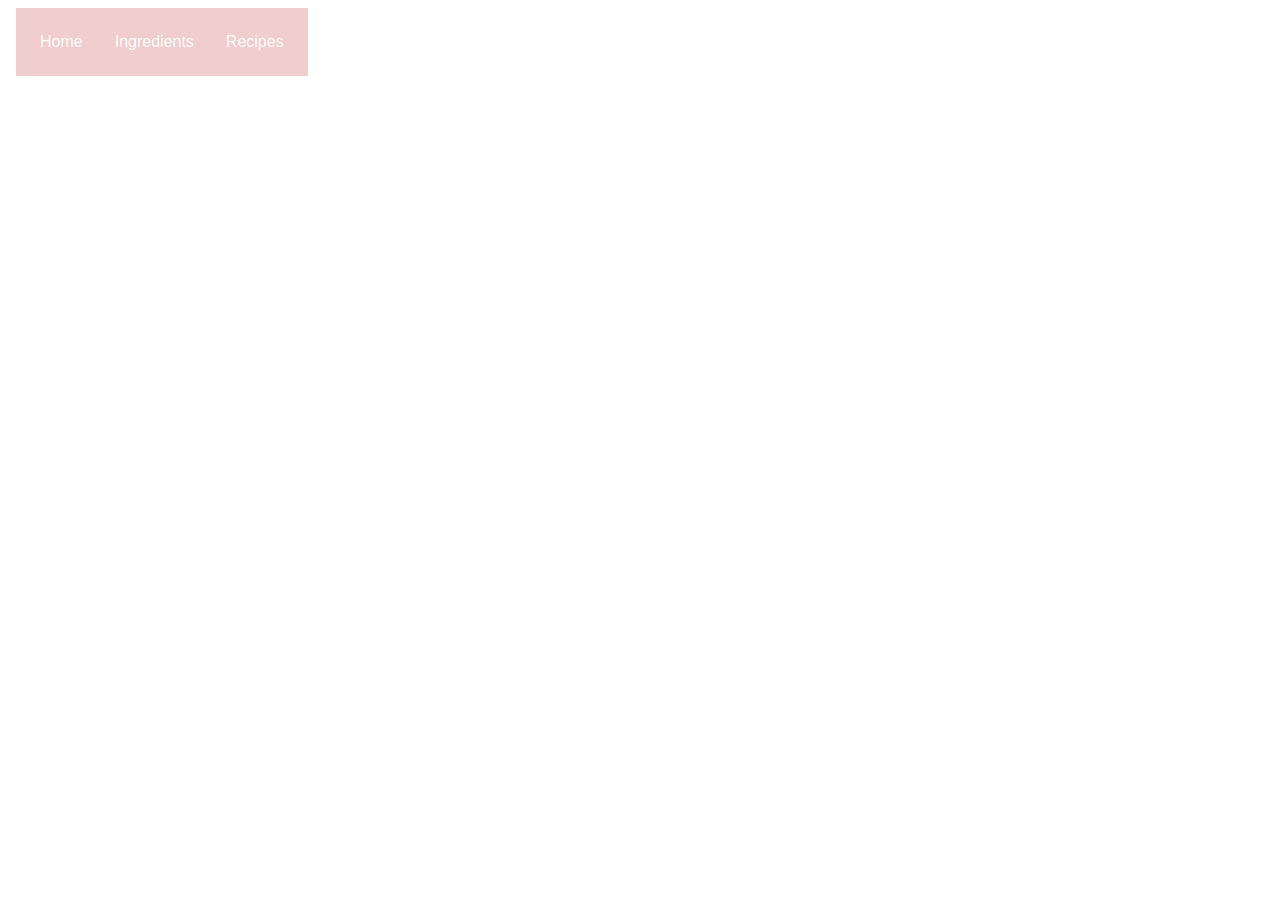
<file: index.html>
<!DOCTYPE html>
<html>
    <head>
        <title>Homepage</title>
        <link rel="stylesheet" href="https://stackpath.bootstrapcdn.com/bootstrap/4.3.1/css/bootstrap.min.css" integrity="sha384-ggOyR0iXCbMQv3Xipma34MD+dH/1fQ784/j6cY/iJTQUOhcWr7x9JvoRxT2MZw1T" crossorigin="anonymous">
        <link rel="stylesheet" type="text/css" href="index.css">
    </head>
    <body>
        <form>

            <div class="navbar">
                <ul>
                    <li class="active"><a href="#"></a>Home</li>
                    <li><a href="#"></a>Ingredients</li>
                    <li><a href="#"></a>Recipes</li>
                </ul>
            </div>
            
        </form>

        <script src="https://code.jquery.com/jquery-3.3.1.slim.min.js" integrity="sha384-q8i/X+965DzO0rT7abK41JStQIAqVgRVzpbzo5smXKp4YfRvH+8abtTE1Pi6jizo" crossorigin="anonymous"></script>
        <script src="https://cdnjs.cloudflare.com/ajax/libs/popper.js/1.14.7/umd/popper.min.js" integrity="sha384-UO2eT0CpHqdSJQ6hJty5KVphtPhzWj9WO1clHTMGa3JDZwrnQq4sF86dIHNDz0W1" crossorigin="anonymous"></script>
        <script src="https://stackpath.bootstrapcdn.com/bootstrap/4.3.1/js/bootstrap.min.js" integrity="sha384-JjSmVgyd0p3pXB1rRibZUAYoIIy6OrQ6VrjIEaFf/nJGzIxFDsf4x0xIM+B07jRM" crossorigin="anonymous"></script>
    </body>
</html>
</file>
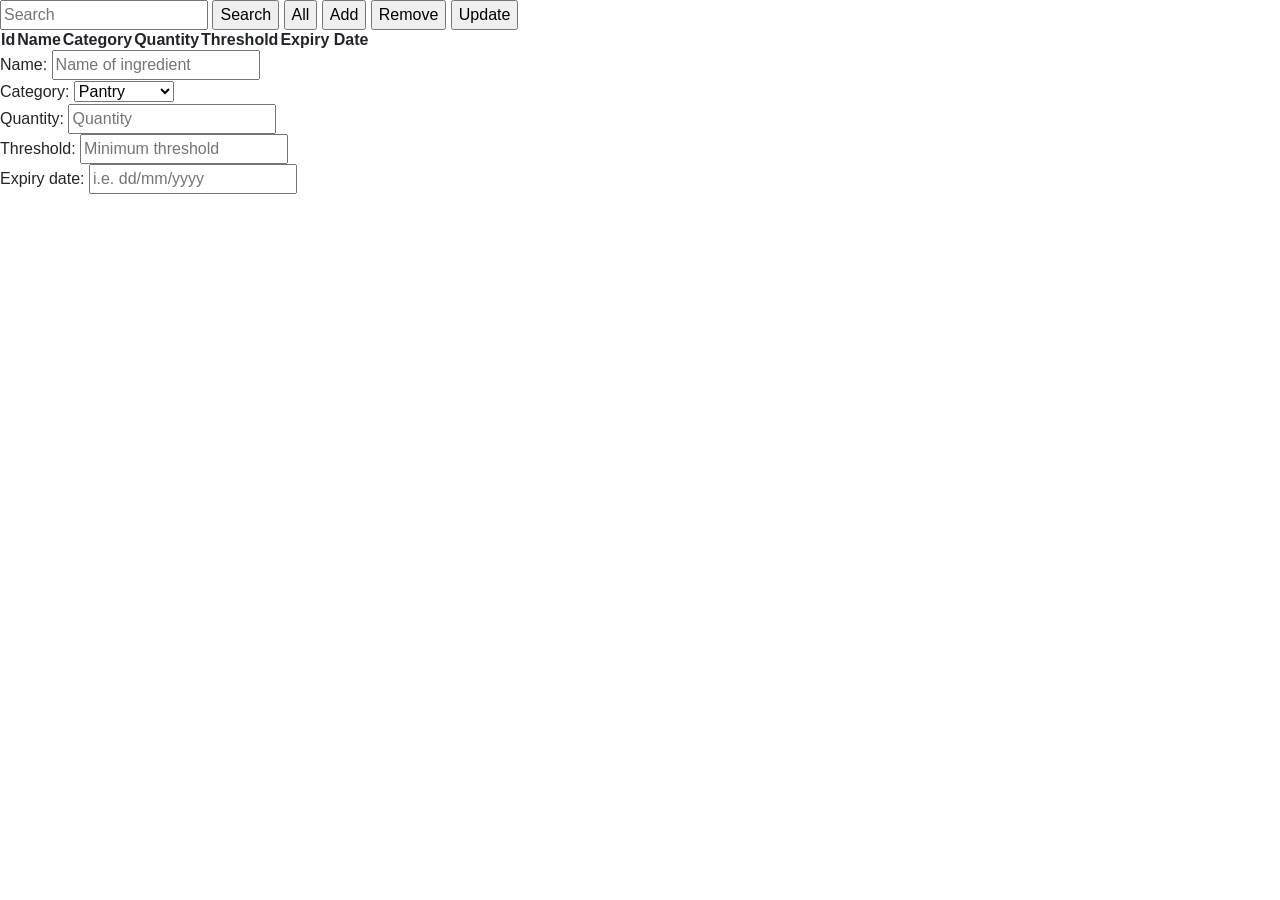
<file: ingredient.html>
<html>
    <head>
        <title>
            Ingredients
        </title>
        <link rel="stylesheet" href="https://stackpath.bootstrapcdn.com/bootstrap/4.3.1/css/bootstrap.min.css" integrity="sha384-ggOyR0iXCbMQv3Xipma34MD+dH/1fQ784/j6cY/iJTQUOhcWr7x9JvoRxT2MZw1T" crossorigin="anonymous">
    </head>
    <body>

        <input id="idIngredient" type="number" placeholder="Search">
        <input type="button" value="Search" onclick="getAnIngredient()">
        <input type="button" value="All" onclick="getAllIngredients()">
        <input type="button" value="Add" onclick="addIngredient()">
        <input type="button" value="Remove" onclick="removeIngredient()">
        <input type="button" value="Update" onclick="updateIngredient()">

        <table id="ingredientTable">
            <th>Id</th>
            <th>Name</th>
            <th>Category</th>
            <th>Quantity</th>
            <th>Threshold</th>
            <th>Expiry Date</th>
        </table>

        <div id="addingForm">
            Name:
            <input id="ingrName" type="text" placeholder="Name of ingredient">
            <br>
            Category:
            <select id="ingrCategory">
                <option value="pantry">Pantry</option>
                <option value="fridge">Fridge</option>
                <option value="freezer">Freezer</option>
                <option value="decoration">Decoration</option>
            </select>
            <br>
            Quantity:
            <input id="ingrQuantity" type="number" placeholder="Quantity">
            <br>
            Threshold:
            <input id="ingrThreshold" type="number" placeholder="Minimum threshold">
            <br>
            Expiry date:
            <input id="ingrExpiry" type="text" placeholder="i.e. dd/mm/yyyy">
        </div>
       

        <script src="https://code.jquery.com/jquery-3.3.1.slim.min.js" integrity="sha384-q8i/X+965DzO0rT7abK41JStQIAqVgRVzpbzo5smXKp4YfRvH+8abtTE1Pi6jizo" crossorigin="anonymous"></script>
        <script src="https://cdnjs.cloudflare.com/ajax/libs/popper.js/1.14.7/umd/popper.min.js" integrity="sha384-UO2eT0CpHqdSJQ6hJty5KVphtPhzWj9WO1clHTMGa3JDZwrnQq4sF86dIHNDz0W1" crossorigin="anonymous"></script>
        <script src="https://stackpath.bootstrapcdn.com/bootstrap/4.3.1/js/bootstrap.min.js" integrity="sha384-JjSmVgyd0p3pXB1rRibZUAYoIIy6OrQ6VrjIEaFf/nJGzIxFDsf4x0xIM+B07jRM" crossorigin="anonymous"></script>
        <script src="ingredient.js"></script>
    </body>
</html>
</file>
<file: index.css>
div ul {
    list-style-type: none;
    margin: 0;
    padding: 0;
    overflow: hidden;

    display: block;
    padding: 8px;
    background-color: rgb(241, 206, 206);
}    

div ul li:hover {
    background-color: rgb(211, 165, 165);
}

div ul li {
    float: left;
    display: block;
    color: white;
    text-align: center;
    padding: 14px 16px;
    text-decoration: none;
}

li a.active {
    background-color: rgb(199, 95, 135);
    color: white;
}
</file>
